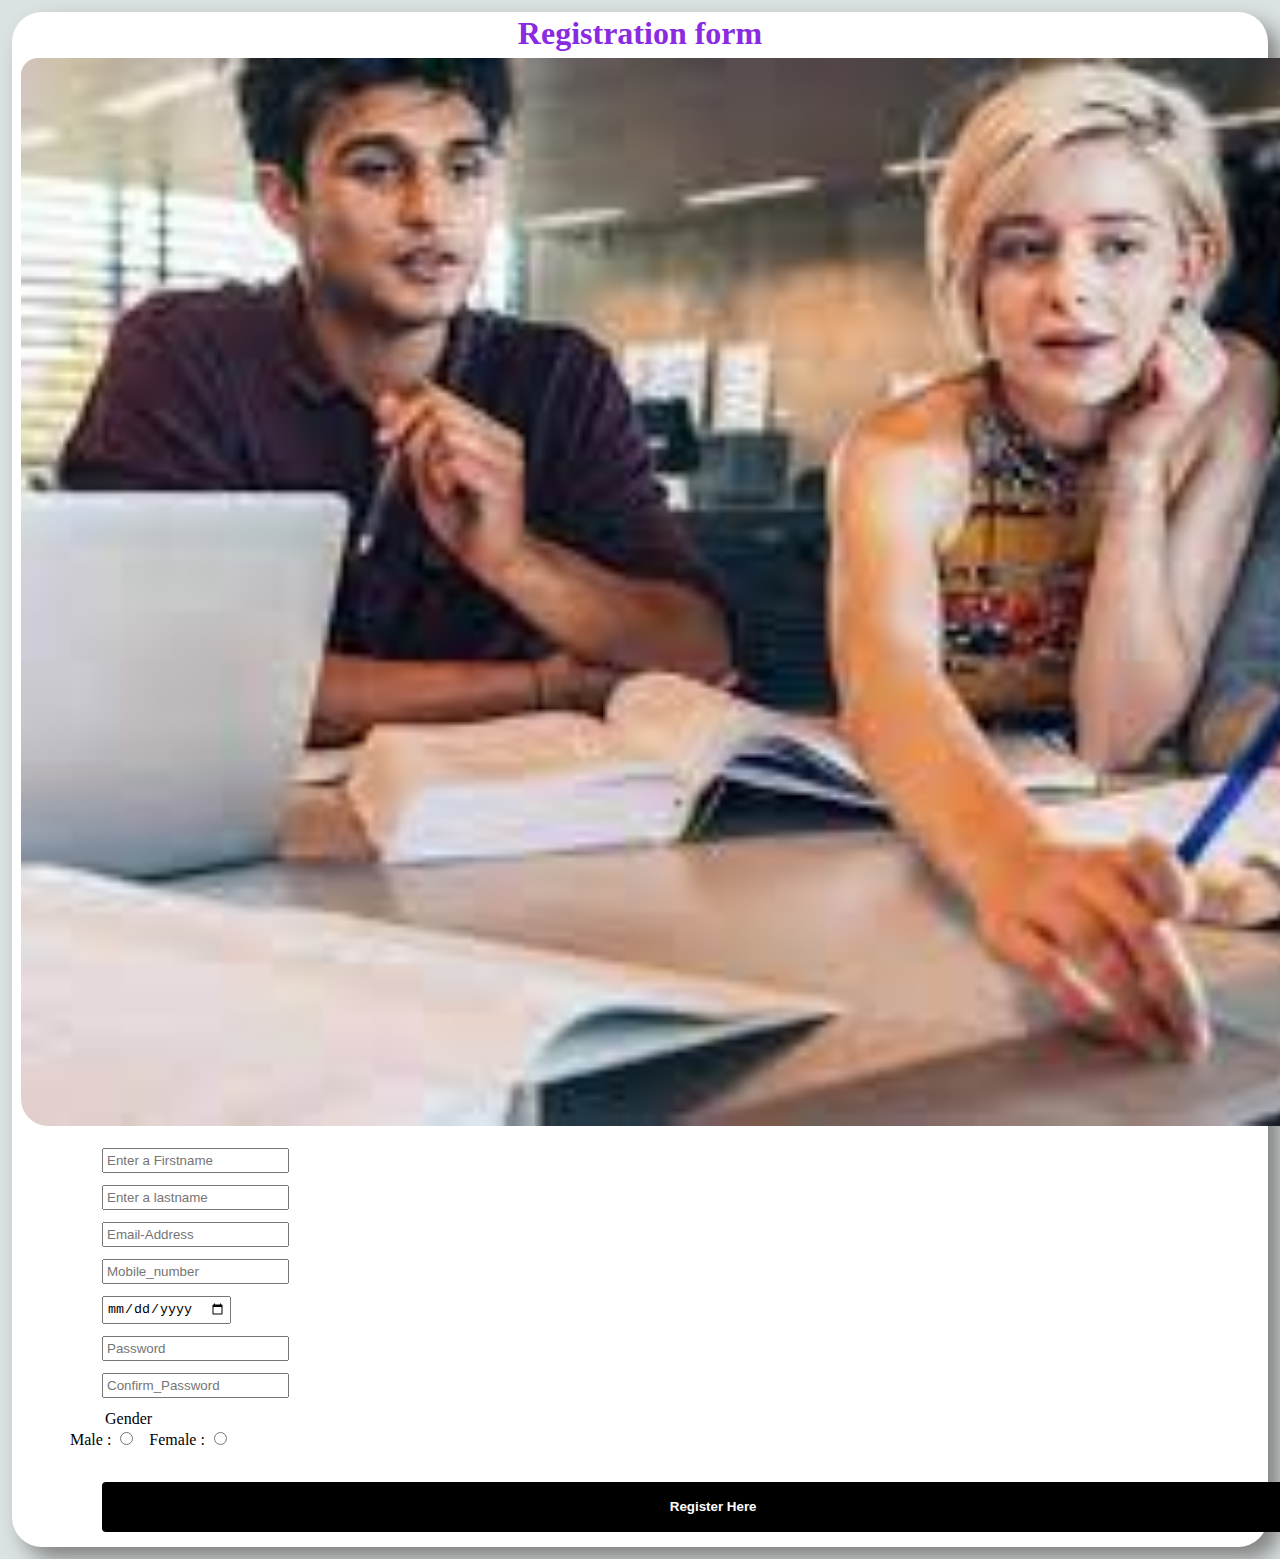
<file: index.html>
<!doctype html>
<html lang="en">
  <head>
    <!-- Required meta tags -->
    <meta charset="utf-8">
    <meta name="viewport" content="width=device-width, initial-scale=1">

    <!-- Bootstrap CSS -->
    <script src="https://ajax.googleapis.com/ajax/libs/jquery/3.6.0/jquery.min.js"></script>
    <script src="index.js"></script>
    <link href="https://cdn.jsdelivr.net/npm/bootstrap@5.1.3/dist/css/bootstrap.min.css" 
    rel="stylesheet" integrity="sha384-1BmE4kWBq78iYhFldvKuhfTAU6auU8tT94WrHftjDbrCEXSU1oBoqyl2QvZ6jIW3" crossorigin="anonymous">

    <title>REGISTRATION FROM</title>
    <style>
      *{
        padding: 3px;
        margin: 0;
        box-sizing: border-box;
      
      }
      body{
        background: rgb(219,226,226);
      }
      .row{
        background: white;
        border-radius: 30px;
        box-shadow: 12px 12px 22px grey;
        border: 50px;
       
      }
      h1{
        text-align: center;
        padding: 0px;
        color: blueviolet;
      }
      img{
        border-top-left-radius: 20px;
        border-bottom-left-radius: 30px;
        height: 50px;
      
      }
      .btn1{
        border: none;
        outline: none;
        height: 50px;
        width: 100%;
        background-color: black;
        color: white;
        border-radius: 4px;
        font-weight: bold;
      }
      .btn1:hover{
        background: white;
        border: 1px solid;
        color: black;
      }
      
    </style>
  </head>
  <body>
    
    <section class="form my-4 mx-7">
        <div class="container">
            <div class="row no-gutters">
              <h1>Registration form</h1>
                <div class="col-lg-5">
                    <img src="image.jpg" class="img-fluid my-3 p-9 " alt="" style=" height:95%; width: 150%;">
                </div>
                <div class="col-md-7 pt-7">
                    <form>
                        <div class="form-row">
                            <div class="col-sm-7 ">
                              <input type="text" placeholder="Enter a Firstname" id="firstname" class="form-control my-1 p-2 " style="margin-left: 75px;">
                            </div>
                        </div>
                        <div class="form-row">
                          <div class="col-sm-7 ">
                            <input type="text" placeholder="Enter a lastname" id="lastname" class="form-control my-1 p-2" style="margin-left: 75px;">
                          </div>
                      </div>
                        <div class="form-row">
                            <div class="col-lg-7">
                              <input type="text" placeholder="Email-Address" id="emailaddress" class="form-control my-1 p-2" style="margin-left: 75px;">
                            </div>
                        </div>
                        <div class="form-row">
                          <div class="col-lg-7">
                            <input type="text" placeholder="Mobile_number" id="mobilenumber" class="form-control my-1 p-2" style="margin-left: 75px;">
                          </div>
                      </div>

                      <div class="form-row">
                        <div class="col-lg-7">
                          <input type="date" placeholder="Birth_Date" id="birthdate" class="form-control my-1 p-2" style="margin-left: 75px;">
                        </div>
                    </div>
                      <div class="form-row">
                        <div class="col-lg-7">
                          <input type="text" placeholder="Password" id="password" class="form-control my-1 p-2" style="margin-left: 75px;">
                        </div>
                    </div>
                    <div class="form-row">
                      <div class="col-lg-7">
                        <input type="text" placeholder="Confirm_Password" id="confirmpassword" class="form-control my-1 p-2" style="margin-left: 75px;">
                      </div>
                  </div>
                  <div class="form-row">
                    <div class="col-lg-7">
                     <label class="form-control my-1 p-2" id="gender" style="margin-left:75px;">Gender
                      <div  style="margin-left: 40px;">Male : <input type="radio" style="margin-left:5px;">&nbsp
                      &nbsp Female : <input type="radio" style="margin-left:5px;"></div>
                    </label>
                     </div>
                </div>
                
                        <div class="form-row">
                          <div class="col-lg-7">
                            
                            <input type="button" value = "Register Here " id="btn" placeholder="Submit" style="margin-left: 75px;" class="btn1 mt-2 mb-3">
                          </div>
                        </div>
                    </form>
                </div>
                 
            </div>
        </div>
    </section>

   
    
    <script src="https://cdn.jsdelivr.net/npm/bootstrap@5.1.3/dist/js/bootstrap.bundle.min.js" integrity="sha384-ka7Sk0Gln4gmtz2MlQnikT1wXgYsOg+OMhuP+IlRH9sENBO0LRn5q+8nbTov4+1p" crossorigin="anonymous"></script>
    <script src="https://cdn.jsdelivr.net/npm/@popperjs/core@2.10.2/dist/umd/popper.min.js" integrity="sha384-7+zCNj/IqJ95wo16oMtfsKbZ9ccEh31eOz1HGyDuCQ6wgnyJNSYdrPa03rtR1zdB" crossorigin="anonymous"></script>
    <script src="https://cdn.jsdelivr.net/npm/bootstrap@5.1.3/dist/js/bootstrap.min.js" integrity="sha384-QJHtvGhmr9XOIpI6YVutG+2QOK9T+ZnN4kzFN1RtK3zEFEIsxhlmWl5/YESvpZ13" crossorigin="anonymous"></script>
    
  </body>
</html>
</file>
